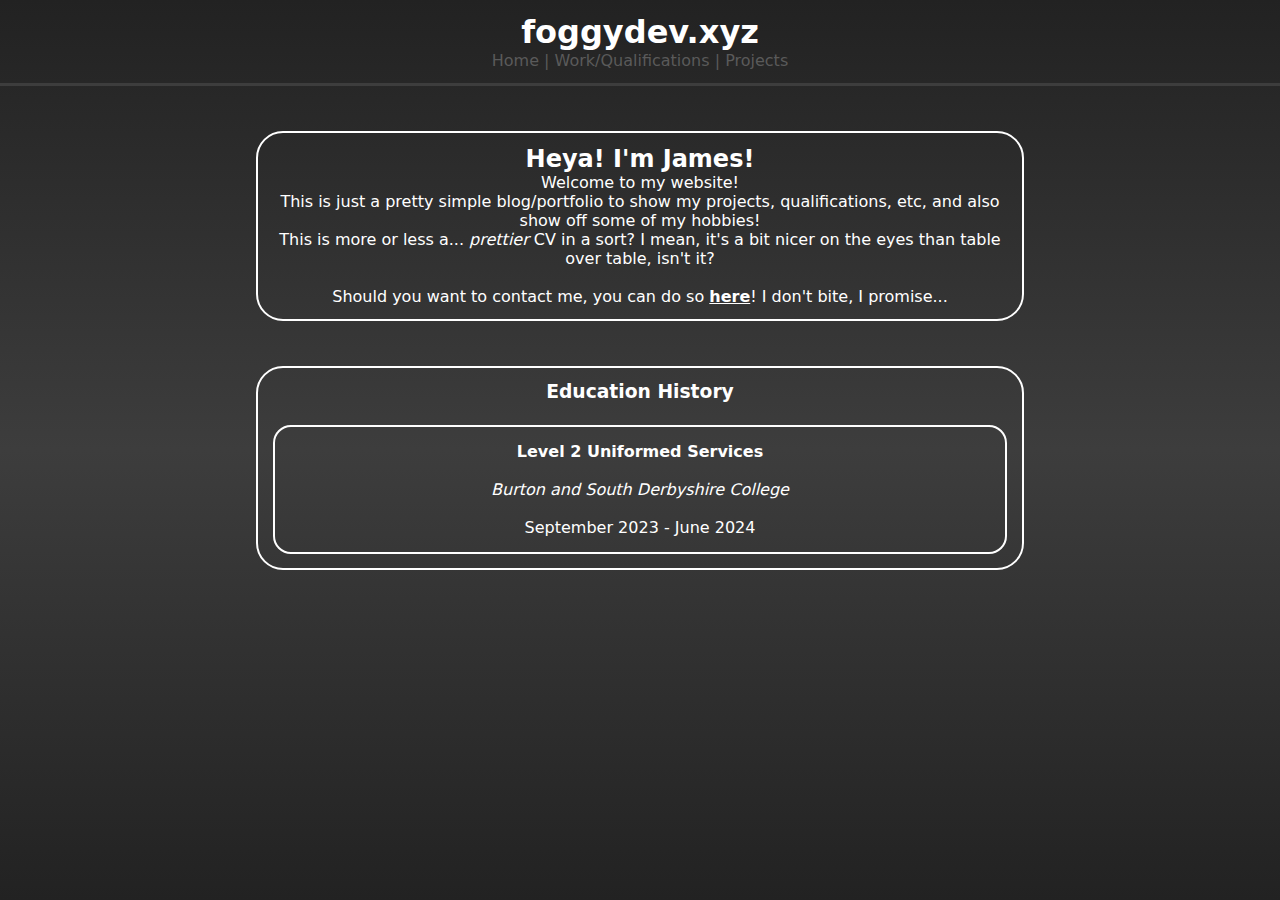
<file: index.html>
<!DOCTYPE html>
<html lang="en">
  <head>
    <meta charset="UTF-8" />
    <meta name="viewport" content="width=device-width, initial-scale=1.0" />
    <title>@foggydev</title>
    <link rel="stylesheet" href="style.css" />
  </head>
  <body>
    <nav class="navBar">
      <h1>foggydev.xyz</h1>
      <p style="color: rgb(90, 90, 90)">
        <a class="topBarLinks" href="#home">Home</a> |
        <a class="topBarLinks" href="#work">Work/Qualifications</a> |
        <a class="topBarLinks" href="#projects">Projects</a>
      </p>
    </nav>
    <div class="space"></div>
    <section id="home" class="section">
      <h2>Heya! I'm James!</h2>
      <p>
        Welcome to my website! <br />
        This is just a pretty simple blog/portfolio to show my projects,
        qualifications, etc, and also show off some of my hobbies! <br />
        This is more or less a... <i>prettier</i> CV in a sort? I mean, it's a
        bit nicer on the eyes than table over table, isn't it? <br />
        <br />
        Should you want to contact me, you can do so
        <a style="color: white; text-decoration: underline"><b>here</b></a
        >! I don't bite, I promise...
      </p>
    </section>
    <div class="space"></div>
    <section id="work" class="section">
      <h3>Education History<br /><br /></h3>
      <div class="innerBox">
        <div class="cardS">
          <b>Level 2 Uniformed Services</b><br /><i
            >Burton and South Derbyshire College</i
          ><br />September 2023 - June 2024
        </div>
      </div>
    </section>
  </body>
</html>
</file>
<file: style.css>
* {
  margin: 0;
  font-family: system-ui, -apple-system, BlinkMacSystemFont, "Segoe UI", Roboto,
    Oxygen, Ubuntu, Cantarell, "Open Sans", "Helvetica Neue", sans-serif;
  text-align: center;
}

.topBarLinks {
  text-decoration: none;
  color: rgb(90, 90, 90);
  transition: 0.5s;
}

a:hover {
  color: rgb(121, 121, 121);
  transition: 0.5s;
  cursor: pointer;
}

body {
  background: linear-gradient(
    0turn,
    rgb(34, 34, 34),
    rgb(61, 61, 61),
    rgb(34, 34, 34)
  );
  color: white;
  height: 100vh;
  width: 100vw;
  overflow-x: hidden
}

.space {
  display: block;
  height: 5vh;
  width: 100vw;
}

.navBar {
  border-bottom: 3px rgba(255, 255, 255, 0.1) solid;
  color: white;
  padding: 1%;
}

.section {
  padding: 1%;
  margin-left: 20vw;
  margin-right: 20vw;
  border: 2px white solid;
  border-radius: 3vh;
}

.box {
  color: white;
  width: 100%;
  margin: 0.5%;
  text-align: center;
  border: rgb(112, 112, 112) solid 2px;
  border-radius: 10px;
  padding: 20px 20px;
  flex-direction: row;
  justify-content: center;
  background-color: rgb(34, 34, 34);
  transition: 0.25s;
}

.box:hover {
  transform: scale(1.01);
}

.innerBox {
  color: white;
  width: 100%;
  text-align: center;
  border-radius: 3vh;
  display: flex;
  flex-wrap: wrap;
  flex-direction: row;
  justify-content: center;
  transition: 0.25s;
}

.cardS {
  color: white;
  margin: 2px;
  text-align: center;
  border: white solid 2px;
  border-radius: 2vh;
  padding-top: 2%;
  padding-bottom: 2%;
  display: flex;
  width: 100%;
  /* flex-basis:; */
  flex-direction: column;
  justify-content: center;
  transition: 0.25s;
}

.cardS:hover {
  transform: scale(1.02);
}

.textRight {
  text-align: right;
}
</file>
